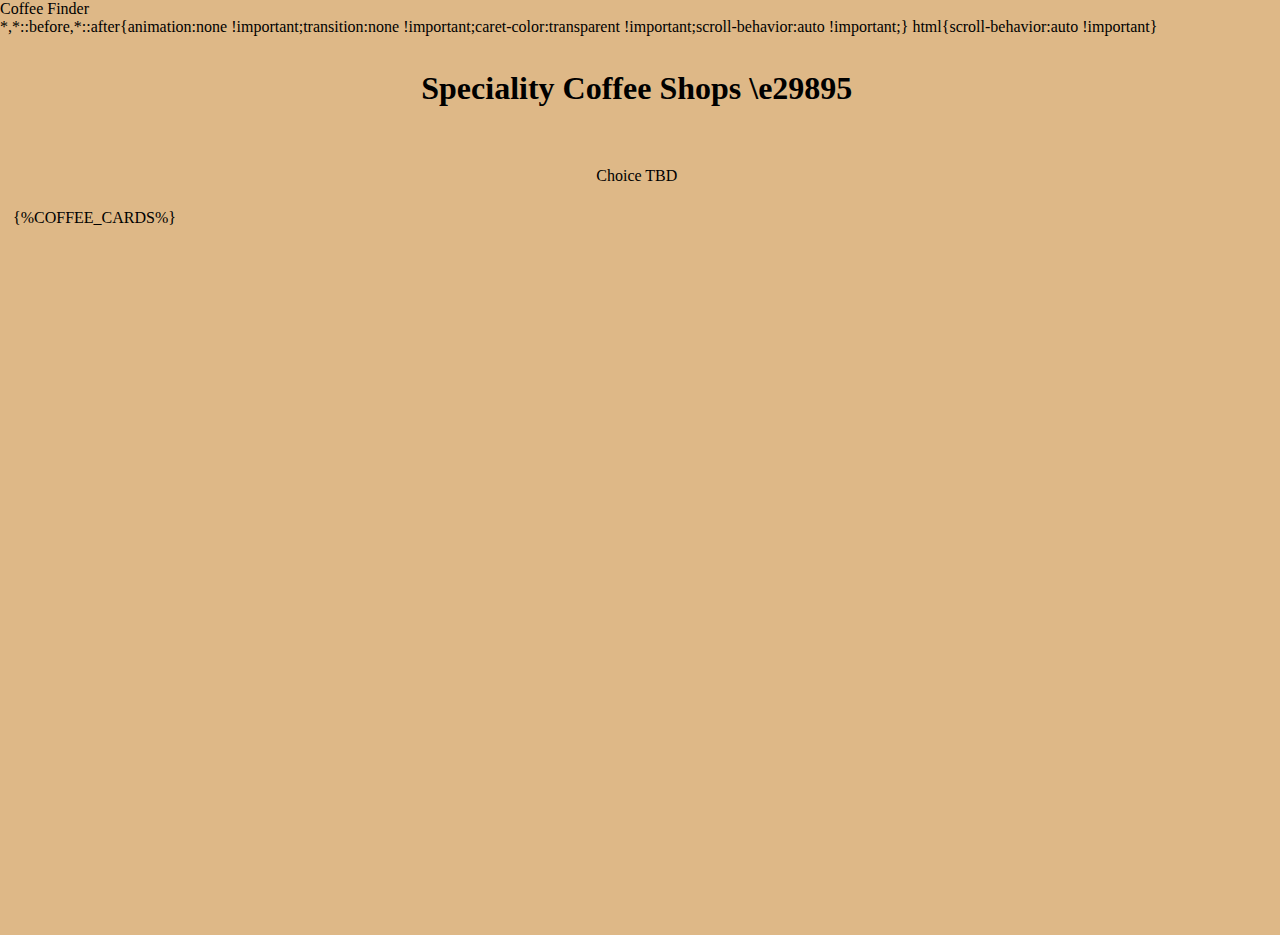
<file: index.html>
<!DOCTYPE html>
<html lang="en">

<head>
    <meta charset="UTF-8">
    <meta name="viewport" content="width=device-width, initial-scale=1.0">
    <meta http-equiv="X-UA-Compatible" content="ie=edge">
    <title>Coffee Finder</title>
    <link rel="stylesheet" href="styles.css">

</head>

<body>

    <div class="contianer">
        <div class="head-option">
            <h1 class="header">Speciality Coffee Shops \e29895</h1>
            <option id="option" value="Choice TBD">Choice TBD</option>
        </div>

        <div class="cards-container">
            {%COFFEE_CARDS%}
        </div>

    </div>




</body>

</html>
</file>
<file: styles.css>
* {
    padding: 0;
    box-sizing: border-box;
    display: grid;
  }
  body {
    padding: 5px;
    background: burlywood;
  }
  
  .contianer {
    display: grid;
    grid-template-columns: 25% 25% 25% 25%;
    grid-template-rows: 20% 20% 20% 20% 20%;
    grid-gap: 2px;
    width: 97vw;
    height: 97vh; /* these measurements used to stop scrolling rather than 100*/
  }
  .head-option {
    display: grid;
    grid-column-start: 2;
    grid-column-end: span 2;
    justify-self: center;
  }
  #option {
    justify-self: center;
  }
  .card {
    /* needs changing */
    background: white;
    box-shadow: 0 2rem 6rem 1rem rgba(0, 0, 0, 0.15);
    margin-bottom: 5rem;
    transform: skewX(-20deg);
    display: flex;
    transition: all 0.5s;
  }
  .shop_content {
    background-color: gainsboro;
    box-shadow: darkgrey;
    margin: 5rem;
    grid-column-start: 1;
    grid-column-end: span 2;
  }
  .card__details{
    display: grid;
  }
  .card_detail-box {
    display: grid;
    justify-items: center;
    border: 1px solid coral; 
  }
  .coffee_shop_details {
    display: grid;
    background: linear-gradient(to bottom right, #652600, #7d675a);
    align-items: center;
    padding: 0 3rem;
    margin-right: auto;
  }
  
  .card-detail{
      padding: 2px;
  }
  .card_detail-address{
      background: linear-gradient(to bottom right, #FFBDAB, #D9846D);
      background-clip: text;
  }
  .card-detail-roaster{
      background: linear-gradient(to bottom right, #FFBDAB, #D9846D);
      background-clip: text;
  }
  .card_detail-website{
      background: linear-gradient(to bottom right, #FFBDAB, #D9846D);
      background-clip: text;
  }
  .cards-container {
    position: absolute;
    margin-top: 10rem;
    margin-right: auto;
  }
</file>
